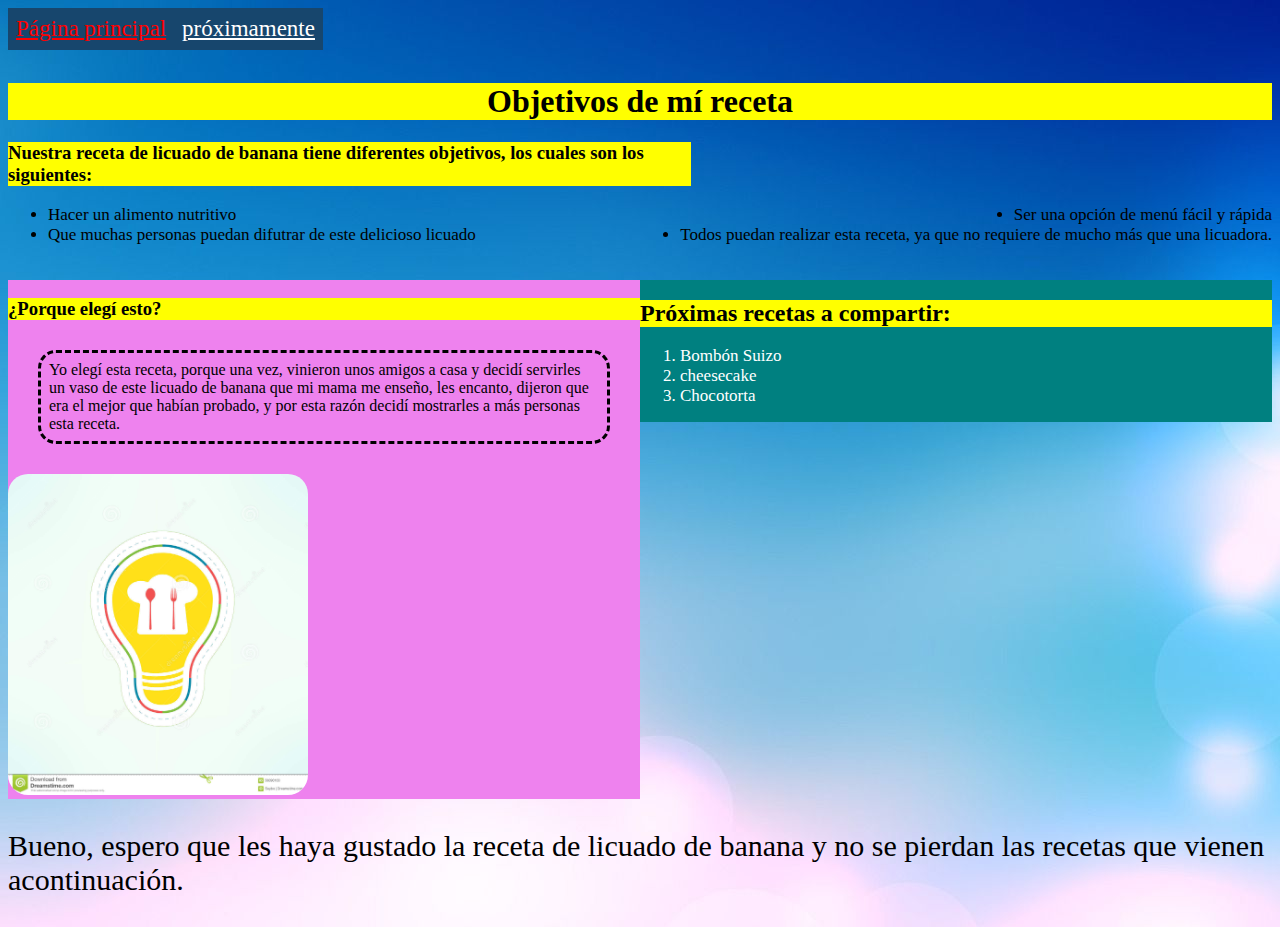
<file: index página secundaria.html>
<!DOCTYPE html>
<html lang="en">
<head>
    <meta charset="UTF-8">
    <meta http-equiv="X-UA-Compatible" content="IE=edge">
    <meta name="viewport" content="width=device-width, initial-scale=1.0">
    
    <title>Info sobre nosotros</title>
    <link rel="stylesheet" href="CSS página secundaria/style.css">
    </head>

<body>
      <header>
<div class="Hipervínculos">

        <!--Hipervínculos-->

    <a class="bordi2" href="index.html">Página principal</a>
    <a class="bordi2" href="">próximamente</a>
</div>
      </header>

    <br>
    <br>
    <br>

    <h1> Objetivos de mí receta </h1>
    <h3 id="segundo">Nuestra receta de licuado de banana tiene diferentes objetivos, los cuales son los siguientes:</h3>
    <nav>
        <ul>
        <div class="flex">
            <li>Hacer un alimento nutritivo</li>
            <li>Ser una opción de menú fácil y rápida</li>
        </div>
        <div class="flex">
            <li>Que muchas personas puedan difutrar de este delicioso licuado</li>
            <li>Todos puedan realizar esta receta, ya que no requiere de mucho más que una licuadora.</li>
        </div>
        </ul>
    </nav>
    
    <br> 

<div class="rolf">
    <main>
        <h3>¿Porque elegí esto?</h3>
        <p id="elección">Yo elegí esta receta, porque una vez, vinieron
        unos amigos a casa y decidí servirles un vaso de este
        licuado de banana que mi mama me enseño, les encanto,
        dijeron que era el mejor que habían probado, y por esta 
        razón decidí mostrarles a más personas esta receta.</p>
        <img id="img1" src="CSS página secundaria/img/Idea de publicar mi receta.jpg" >
</div>
    </main> 
<div class="rolf">
    <aside>

        <h2>Próximas recetas a compartir:</h2>  
        <ol>
            <li class="PRC">Bombón Suizo</li>
            <li class="PRC">cheesecake</li>
            <li class="PRC">Chocotorta</li> 
        </ol>
</div>
    </aside> 


<br>
<br>

    <footer>
    <p> Bueno, espero que les haya gustado la receta de licuado de banana
    y no se pierdan las recetas que vienen acontinuación. </p>
    </footer>


</body>
</html>
</file>
<file: CSS página secundaria/style.css>
body{
background-image: url(img/fondo.jpg);
background-repeat: no-repeat;
}

h1 {
    background-color: yellow;
    display: flex;
    justify-content: center;
}

h3 , h2{
    background-color: yellow;
}

#segundo {    
    display: flex;
    justify-content:flex-start;
    width: 54%;
}

#img1{
        width: 300px;
        right: 300px;
        border-radius: 20px;
}

main {
    background-color: violet;
    width: 50%;
    float:left;
}

aside {
  background-color: teal;
  width: 50%;
  float:right;
}

.PRC{
    color: white;
    font-size: 17px;
}

footer {
    font-size: 30px;
    display: block;
    float: left;
}

#elección {
    border: 3px dashed black;
    border-radius: 18px;
    padding: 8px;
    margin: 30px;
}

ul{
    font-size: 17px;
}

.flex {
    display:flex;
    justify-content:space-between;
}

.rolf {
    display:inline;
}

/* Funciones de los hipervínculos */

.bordi2  {
    background-color: #17466d;
    display: block;
    float: left;    
    font-size: 23px;
    padding: 8px;
}

a:visited {
    color: rgb(255, 255, 255);
}

a:link {
    color: red;
}

a:hover { 
    color: yellow;
}

a:active {
    border:  4px inset grey ;
}
</file>
